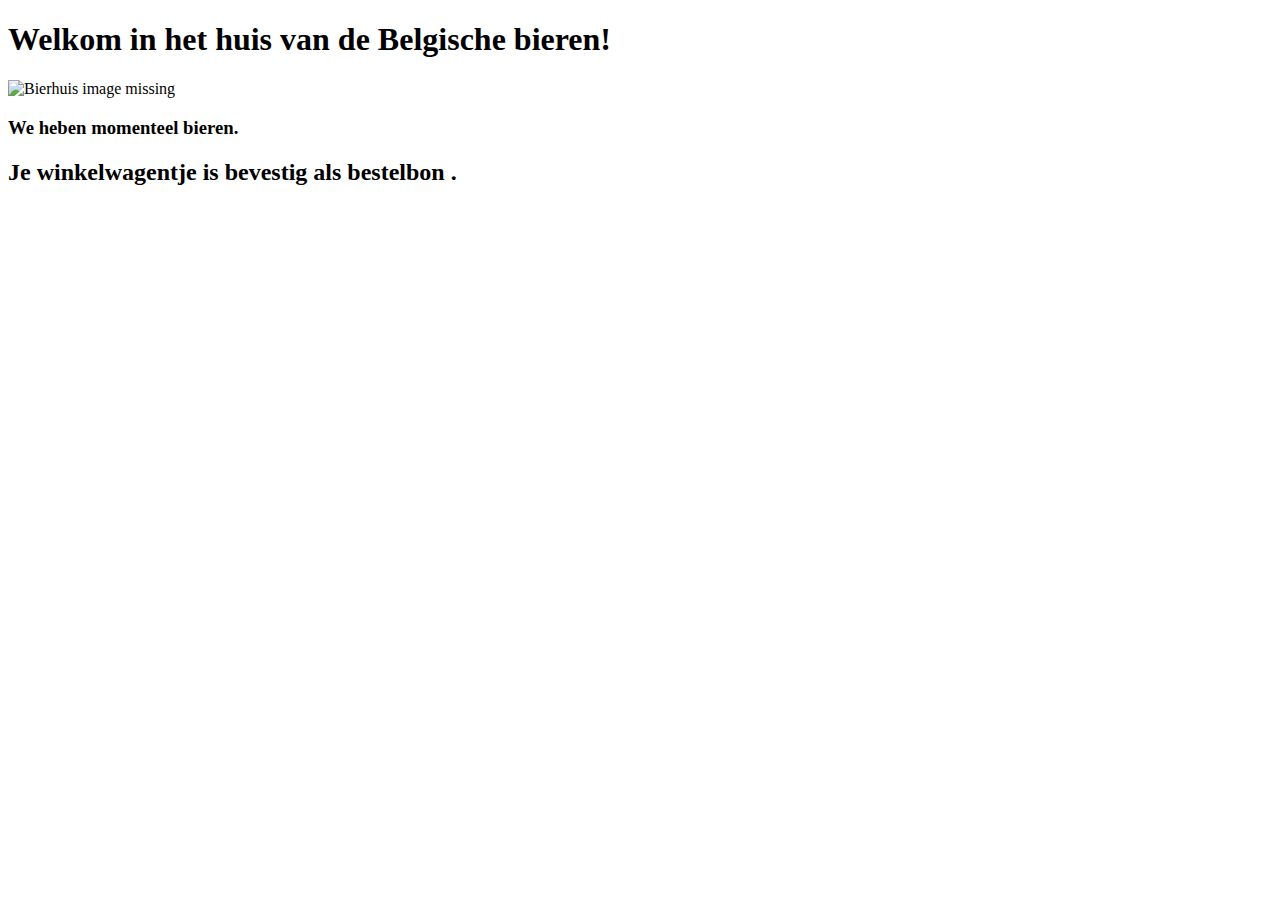
<file: src/main/resources/templates/index.html>
<!DOCTYPE html>
<html lang="nl" xmlns:th="http://www.thymeleaf.org">
<head th:replace="fragments::head(title='Welkom')"></head>
<body>
<nav th:replace="fragments::menu"></nav>

<div th:if="${param.bestelBonID} == null">
    <h1>Welkom in het huis van de Belgische bieren!</h1>
    <img th:src="@{/images/bierhuis.jpg}" alt="Bierhuis image missing">

    <h3>We heben momenteel <!--/*@thymesVar id="index" type="be.vdab.bierhuis.controllers.IndexController"
*/-->
        <span th:text="${index}"></span> bieren.</h3>
</div>

<h2 th:if="${param.bestelBonID} != null">Je winkelwagentje is bevestig als bestelbon <span
        th:text="${param.bestelBonID}"></span>.</h2>

</body>
</html>
</file>
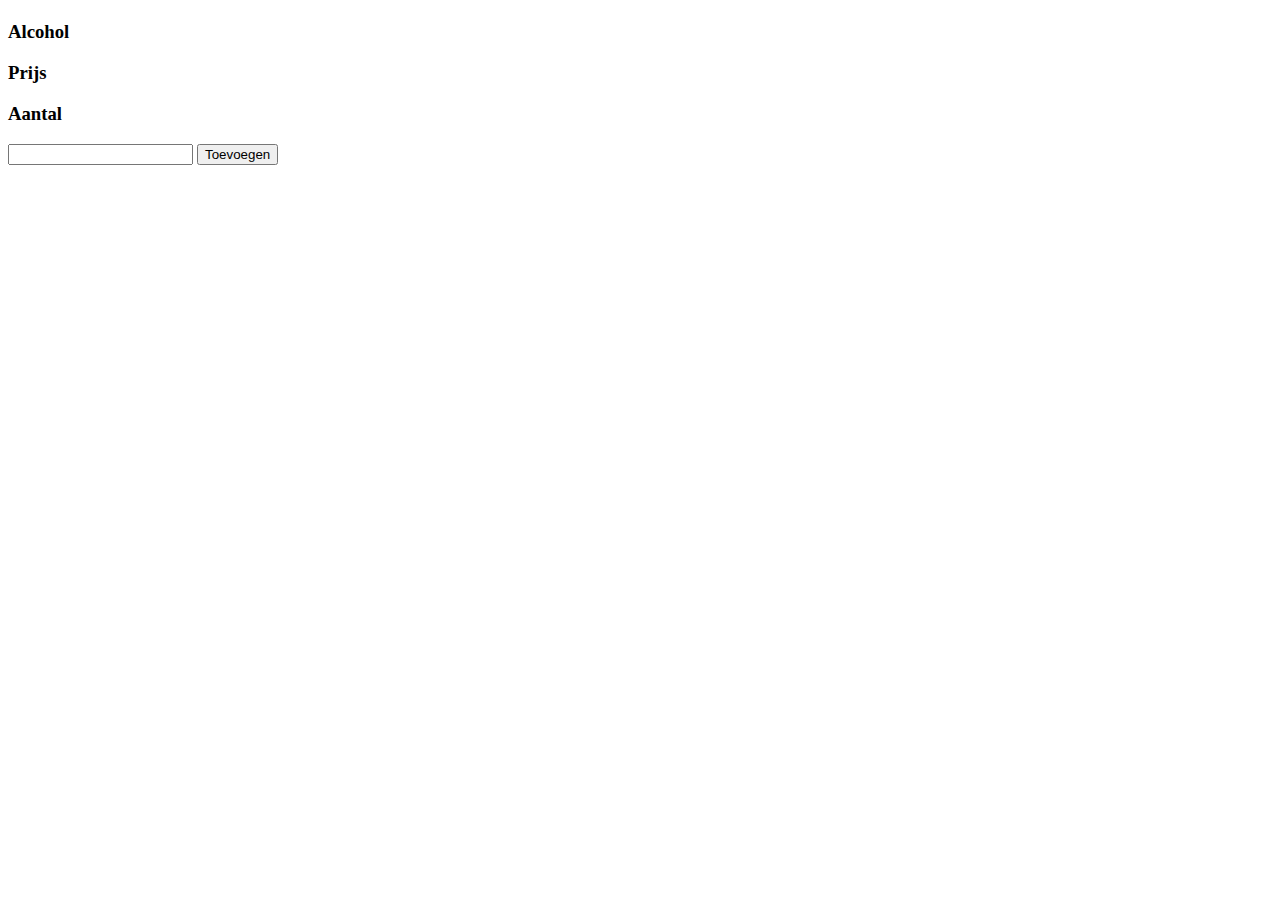
<file: src/main/resources/templates/bier.html>
<!DOCTYPE html>
<html lang="nl" xmlns:th="http://www.thymeleaf.org">
<head th:replace="fragments::head(title='Bier')"></head>
<body th:object="${bier}">
<script th:src="@{/js/foutenmeldig.js}" defer></script>
<nav th:replace="fragments::menu"></nav>

<h1 th:text="*{naam}"></h1>
<h3>Alcohol</h3>
<p th:text="|*{alcohol} %|"></p>
<h3>Prijs</h3>
<p th:text="|*{prijs} &euro;|"></p>
<h3>Aantal</h3>
<form method="post" th:action="@{/bier/form/{idOfBier}(idOfBier=${bier.id})}" th:object="${aantalForm}">
    <span th:errors="*{aantal}"></span>
    <input th:field="*{aantal}" type="number" required min="1">
    <button>Toevoegen</button>
</form>
</body>
</html>
</file>
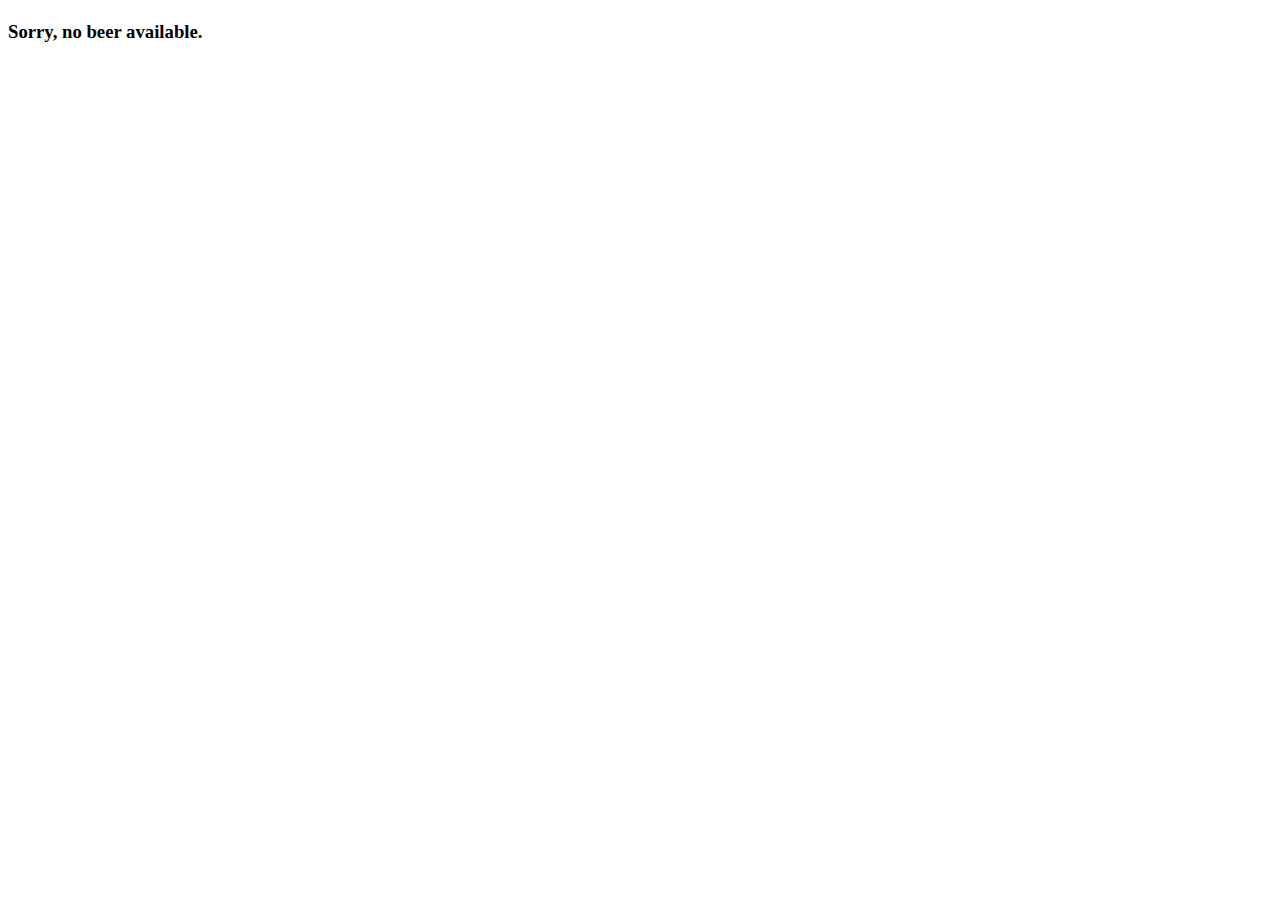
<file: src/main/resources/templates/bieren.html>
<!DOCTYPE html>
<html lang="nl" xmlns:th="http://www.thymeleaf.org">
<head th:replace="fragments::head(title= ${bieren} != null ? 'Bieren van '+ ${brouwer.naam} :
 'Bieren niet gevonden')"></head>
<body>
<nav th:replace="fragments::menu"></nav>

<h1 th:text="|${brouwer.naam} (${brouwer.gemeente})|"></h1>
<h3 th:if="${bieren} == null">Sorry, no beer available.</h3>
<ul th:if="${bieren} != null"  th:each="bier:${bieren}" th:object="${bier}">
    <a th:href="@{/bier/{idOfBier} (idOfBier=*{id})}" th:text="*{naam}"></a>
</ul>

</body>
</html>
</file>
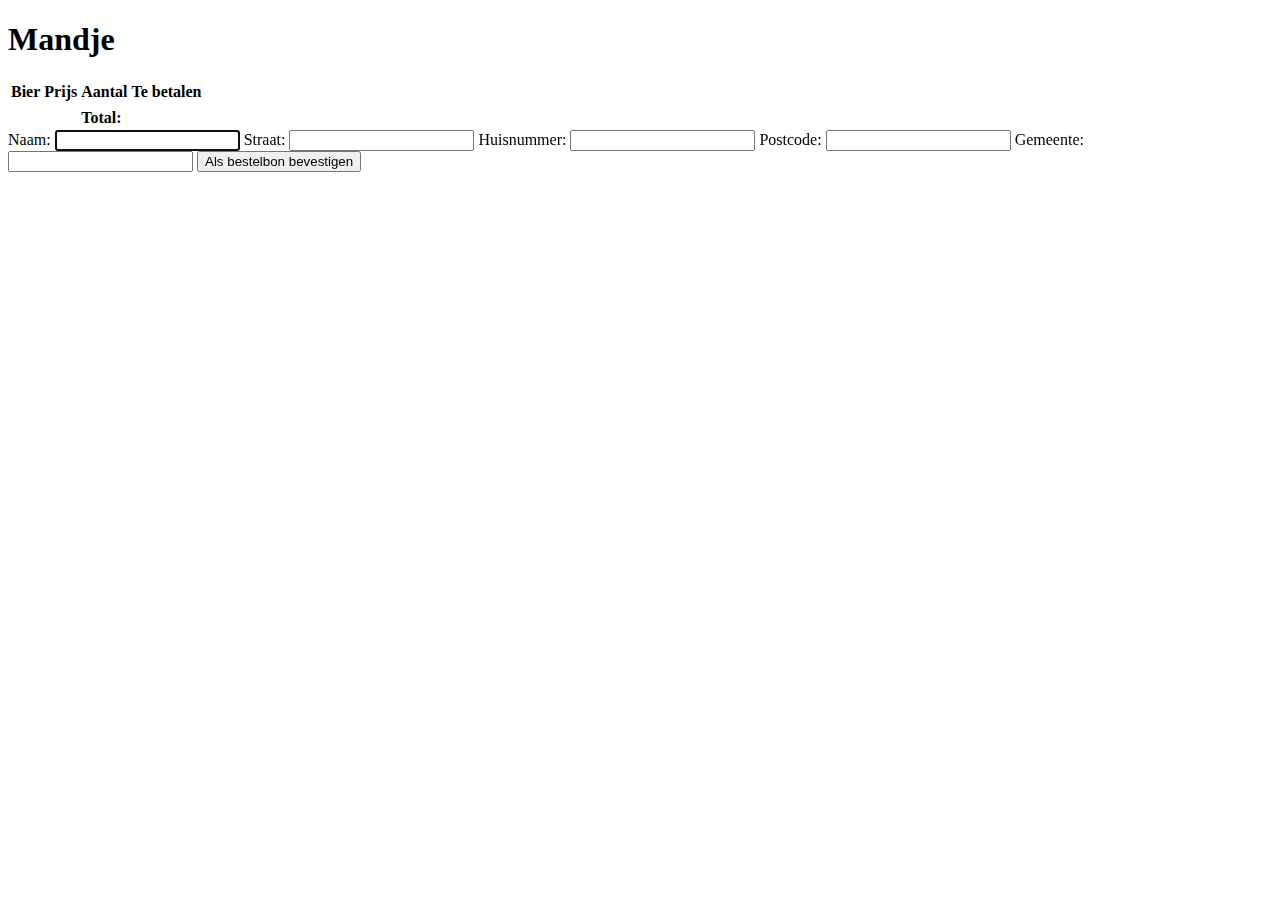
<file: src/main/resources/templates/mandje.html>
<!DOCTYPE html>
<html lang="nl" xmlns:th="http://www.thymeleaf.org">
<head th:replace="fragments::head(title='Bier')"></head>
<body>
<script th:src="@{/js/preventDoubleSubmit.js}" defer></script>
<nav th:replace="fragments::menu"></nav>

<h1 th:if="${aantalsWithBiers} !=null">Mandje</h1>
<table th:if="${aantalsWithBiers} !=null">
    <tr>
        <th>Bier</th>
        <th>Prijs</th>
        <th>Aantal</th>
        <th>Te betalen</th>
    </tr>
    <tr th:each="entry:${aantalsWithBiers}">
        <td th:text="${entry.key.naam}"></td>
        <td th:text="${entry.key.prijs}"></td>
        <td style="text-align: center"  th:text="${entry.value}"></td>
        <td style="text-align: right" th:text="${entry.key.prijs} * ${entry.value}">
    </tr>
    <tr>
        <td></td>
        <td></td>
        <td style="font-weight: bold">Total:</td>
        <td style="text-align: right; font-weight: bold" th:text="${#aggregates.sum(aantalsWithBiers.![key.prijs * value])}"></td>
    </tr>
</table>

<form method="post" th:action="@{/mandje/form}" th:object="${bestelbon}">
    <label>Naam: <span th:errors="*{naam}"></span>
        <input th:field="*{naam}" autofocus required>
    </label>
    <label>Straat: <span th:errors="*{straat}"></span>
        <input th:field="*{straat}" required>
    </label>
    <label>Huisnummer: <span th:errors="*{huisNr}"></span>
        <input th:field="*{huisNr}" required>
    </label>
    <label>Postcode: <span th:errors="*{postcode}"></span>
        <input th:field="*{postcode}" required>
    </label>
    <label>Gemeente: <span th:errors="*{gemeente}"></span>
        <input th:field="*{gemeente}" required min="1000" max="9999">
    </label>
    <input type="hidden" name="id" value="0"/>
    <button>Als bestelbon bevestigen</button>
</form>
</body>
</html>
</file>
